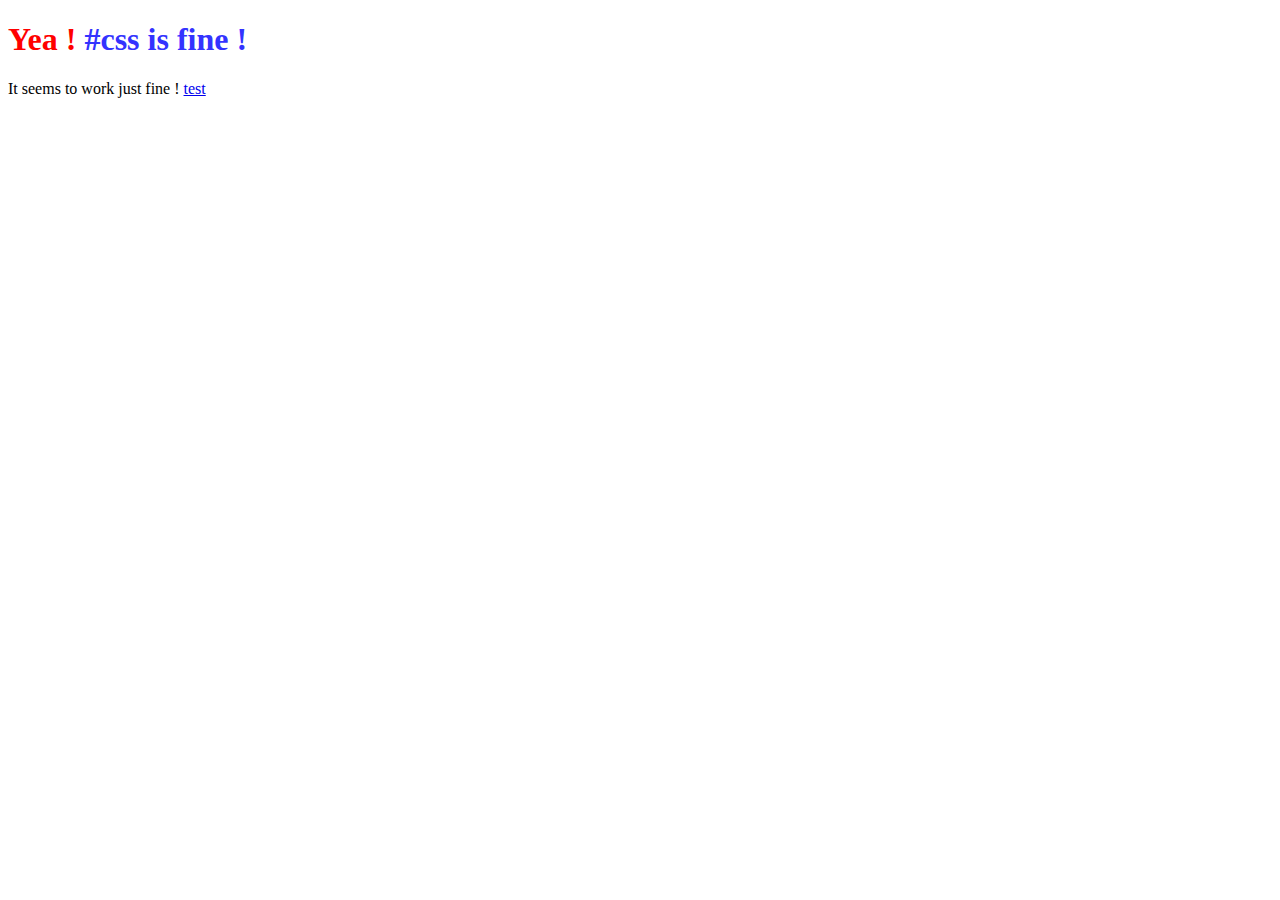
<file: ClientSide/test.html>
<!DOCTYPE html>
<html>
  <head>
    <meta charset="utf-8" />
    <title>Pouet</title>
    <link rel="stylesheet" type="text/css" href="css/test.css" />
  </head>
  <body>
    <h1>Yea !</h1>
    <p>
      It seems to work just fine ! <a href=".">test</a>
    </p>

    <script src="js/test.js"></script>
  </body>
</html>
</file>
<file: ClientSide/css/test.css>
h1 {
  color: red;
}

h1::after {
  content: " #css is fine !";
  color: #33F;
}
</file>
